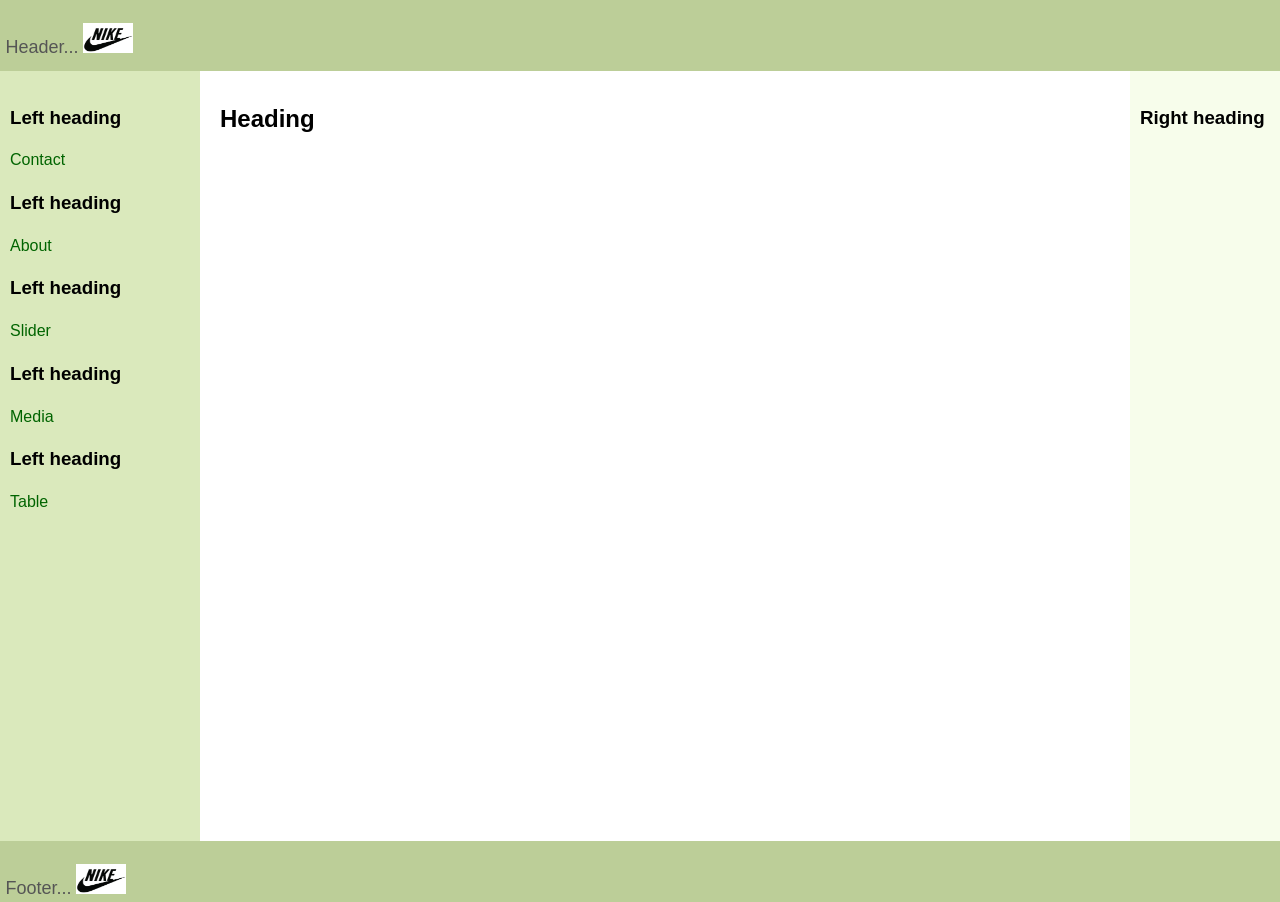
<file: test_website/index.html>
<!DOCTYPE html>
<html>
<head>
    <meta http-equiv="Content-Type" content="text/html; charset=UTF-8">
    <title>Index</title>
    <link rel="stylesheet" href="assets/css/layout.css">
</head>
<body>
<header class="header"><p>Header...
    <img src="assets/img/image1.jpg" width="50" height="30" alt="картинка не загрузилась"> </p> </header>
<div class="container">
    <main class="center column">
        <article>
            <h1>Heading</h1>
            <p></p>
        </article>
    </main>
    <nav class="left column">
        <h3>Left heading</h3>
        <ul>
            <li><a href="contact.html">Contact</a></li>
        </ul>
        <h3>Left heading</h3>
        <ul>
            <li><a href="about.html">About</a></li>
        </ul>
        <h3>Left heading</h3>
        <ul>
            <li><a href="slider.html">Slider</a></li>
        </ul>
        <h3>Left heading</h3>
        <ul>
            <li><a href="media.html">Media</a></li>
        </ul>
        <h3>Left heading</h3>
        <ul>
            <li><a href="table.html">Table</a></li>
        </ul>
    </nav>
    <div class="right column">
        <h3>Right heading</h3>
        <p></p>
    </div>
    <div class="push"></div>
</div>
<div class="footer-wrapper">
    <footer class="footer"><p>Footer... <img src="assets/img/image1.jpg" width="50" height="30" alt="картинка не загрузилась">  </p></footer>
</div>
</body>
</html>
</file>
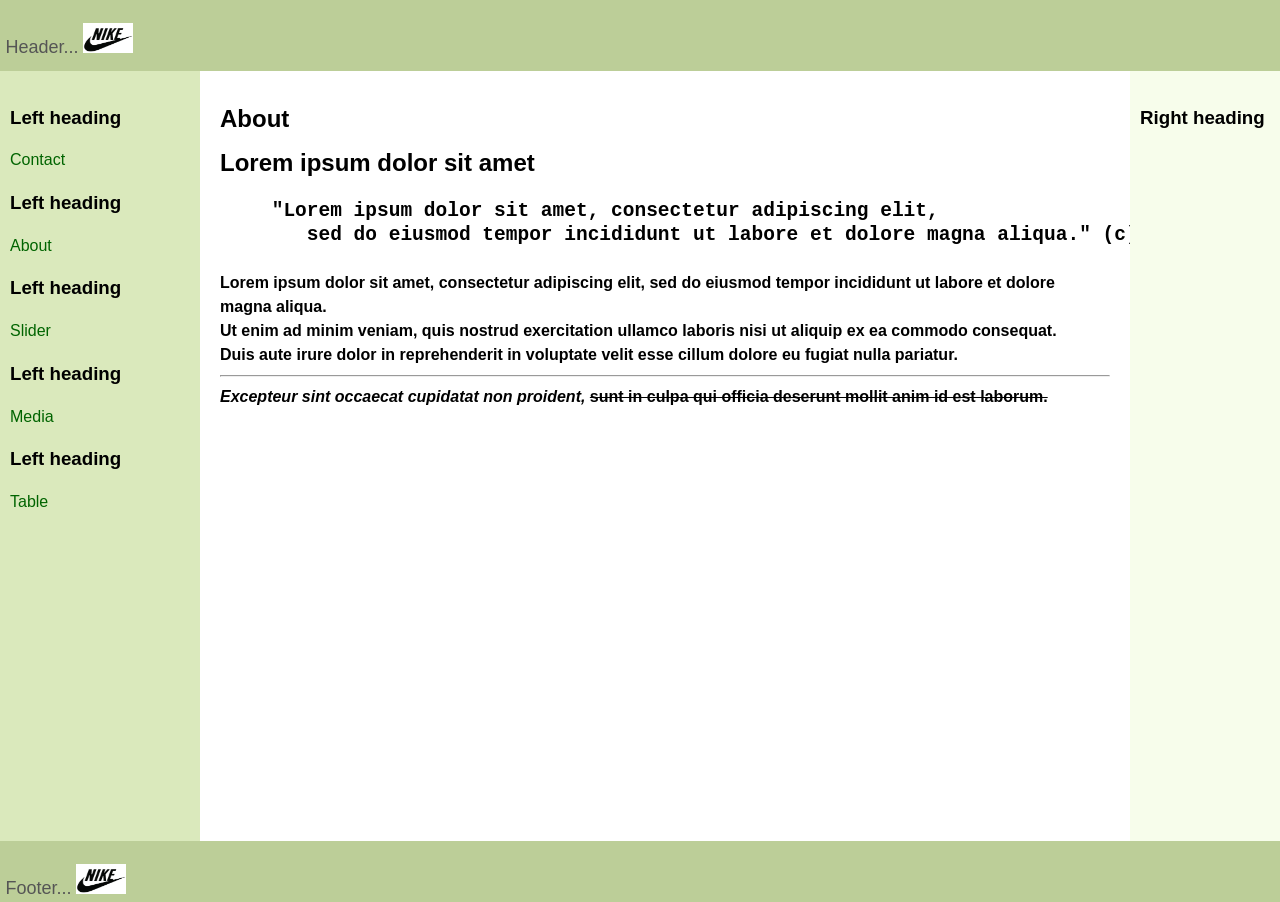
<file: test_website/about.html>
<!DOCTYPE html>
<html>
<head>
    <meta http-equiv="Content-Type" content="text/html; charset=UTF-8">
    <title>3 Column Layout</title>
    <link rel="stylesheet" href="assets/css/layout.css">
</head>
<body>
<header class="header"><p>Header...
    <img src="assets/img/image1.jpg" width="50" height="30" alt="картинка не загрузилась"> </p> </header>
<div class="container">
    <main class="center column">
        <article>
            <h1> About </h1>

            <h2> <b> Lorem ipsum dolor sit amet  </b> </h2>

            <h2> <blockquote> <pre> "Lorem ipsum dolor sit amet, consectetur adipiscing elit,
    sed do eiusmod tempor incididunt ut labore et dolore magna aliqua." (c) Lorem </pre> </blockquote> </h2>

            <h4> Lorem ipsum dolor sit amet, consectetur adipiscing elit,
                sed do eiusmod tempor incididunt ut labore et dolore magna aliqua.
                <br>Ut enim ad minim veniam, quis nostrud exercitation ullamco laboris nisi ut aliquip ex ea commodo consequat.
                <br>Duis aute irure dolor in reprehenderit in voluptate velit esse cillum dolore eu fugiat nulla pariatur.
                <em> <hr> Excepteur sint occaecat cupidatat non proident, </em>
                <strike> sunt in culpa qui officia deserunt mollit anim id est laborum. </strike></h4>

<p></p>
</article>
</main>
<nav class="left column">
    <h3>Left heading</h3>
    <ul>
        <li><a href="contact.html">Contact</a></li>
    </ul>
    <h3>Left heading</h3>
    <ul>
        <li><a href="about.html">About</a></li>
    </ul>
    <h3>Left heading</h3>
    <ul>
        <li><a href="slider.html">Slider</a></li>
    </ul>
    <h3>Left heading</h3>
    <ul>
        <li><a href="media.html">Media</a></li>
    </ul>
    <h3>Left heading</h3>
    <ul>
        <li><a href="table.html">Table</a></li>
    </ul>
</nav>
<div class="right column">
    <h3>Right heading</h3>
    <p></p>
</div>
<div class="push"></div>
</div>
<div class="footer-wrapper">
    <footer class="footer"><p>Footer... <img src="assets/img/image1.jpg" width="50" height="30" alt="картинка не загрузилась">  </p></footer>
</div>
</body>
</html>
</file>
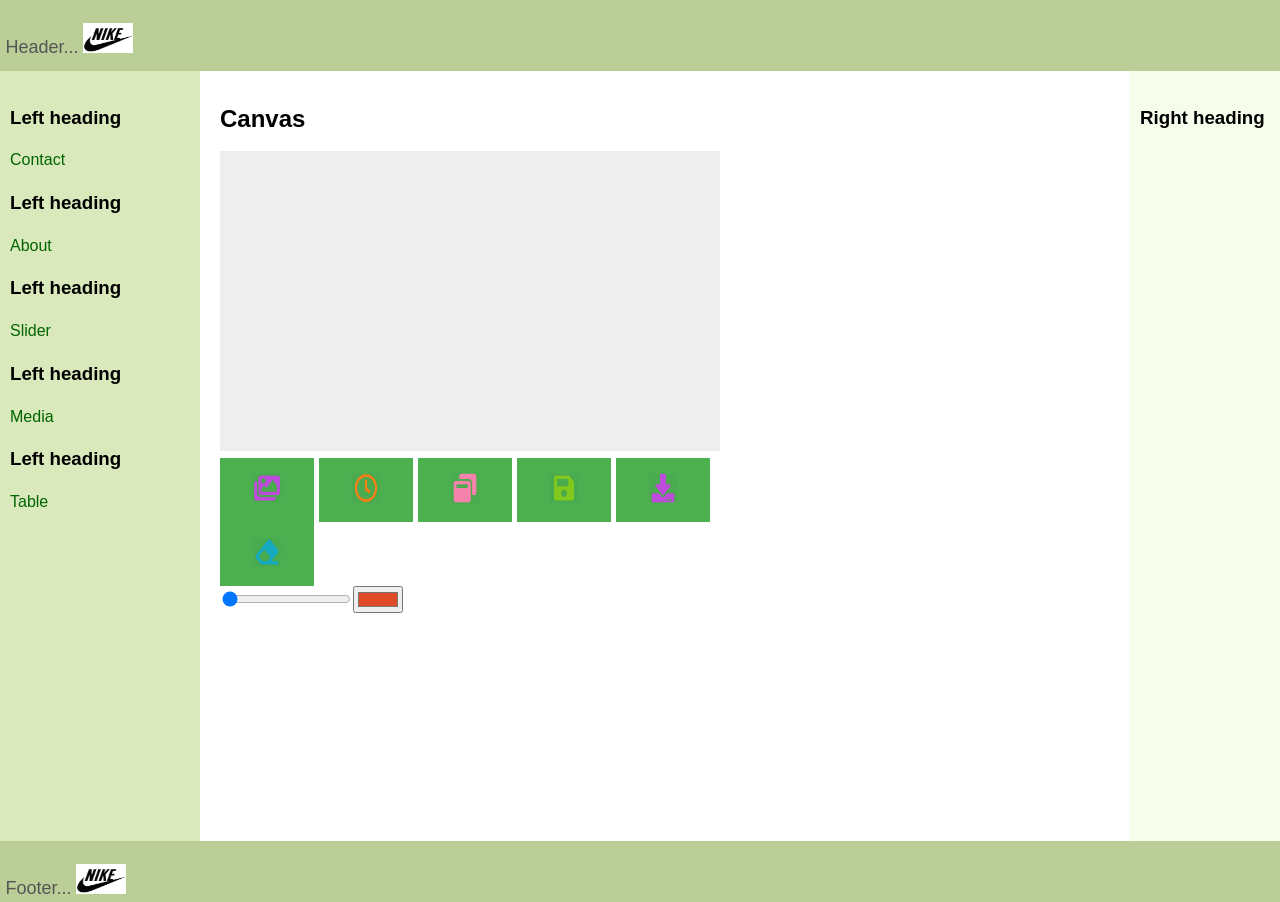
<file: test_website/canvas.html>
<!DOCTYPE html>
<html lang="en">
<head>
    <script src="assets/js/canvas.js"></script>
    <link rel="stylesheet" href="assets/css/layout.css">
    <link rel="stylesheet" href="assets/css/style.css">
    <link rel="stylesheet" href="assets/css/canvas.css">
    <meta http-equiv="Content-Type" content="text/html; charset=UTF-8">
    <title>Canvas</title>
    <script>
        window.onload = function() {
            canvas('#draw', {
                width: 500,
                height: 300,
                strokeWidth: 5,
                strokeColor: "#df4b26"
            })
        };
    </script>
</head>
<body>
<header class="header"><p>Header...
    <img src="assets/img/image1.jpg" width="50" height="30" alt="картинка не загрузилась"> </p> </header>
<div class="container">
    <main class="center column">
        <article>
            <h1>Canvas</h1>
            <canvas id="draw"> </canvas>
            <div class="toolbar" id="toolbar">
            </div>
        </article>
    </main>
    <nav class="left column">
        <h3>Left heading</h3>
        <ul>
            <li><a href="contact.html">Contact</a></li>
        </ul>
        <h3>Left heading</h3>
        <ul>
            <li><a href="about.html">About</a></li>
        </ul>
        <h3>Left heading</h3>
        <ul>
            <li><a href="slider.html">Slider</a></li>
        </ul>
        <h3>Left heading</h3>
        <ul>
            <li><a href="media.html">Media</a></li>
        </ul>
        <h3>Left heading</h3>
        <ul>
            <li><a href="table.html">Table</a></li>
        </ul>
    </nav>
    <div class="right column">
        <h3>Right heading</h3>
        <p></p>
    </div>
    <div class="push"></div>
</div>
<div class="footer-wrapper">
    <footer class="footer"><p>Footer... <img src="assets/img/image1.jpg" width="50" height="30" alt="картинка не загрузилась">  </p></footer>
</div>
</body>
</file>
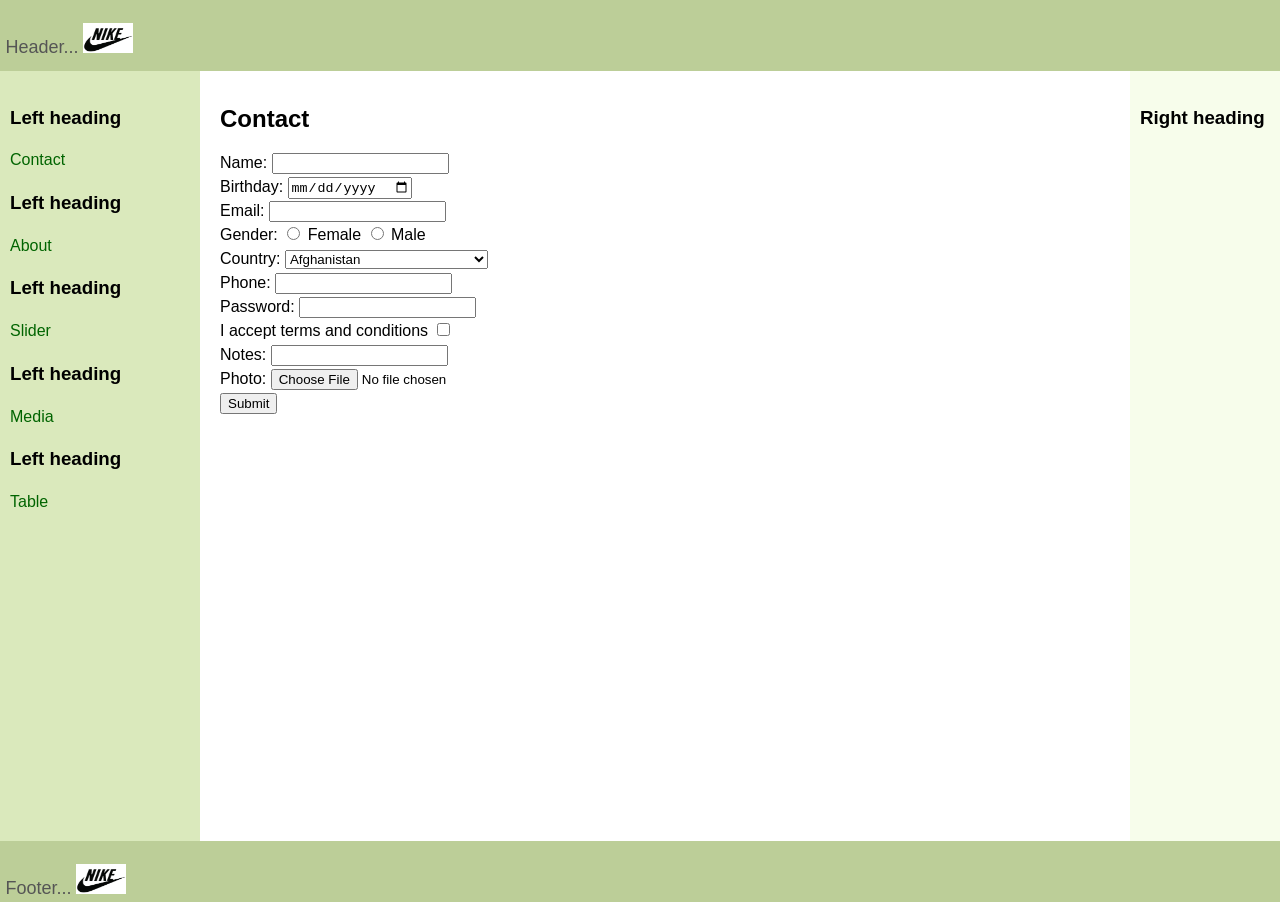
<file: test_website/contact.html>
<!DOCTYPE html>
<html>
<head>
    <meta http-equiv="Content-Type" content="text/html; charset=UTF-8">
    <title>3 Column Layout</title>
    <link rel="stylesheet" href="assets/css/layout.css">
</head>
<body>
<header class="header"><p>Header...
    <img src="assets/img/image1.jpg" width="50" height="30" alt="картинка не загрузилась"> </p> </header>
<div class="container">
    <main class="center column">
        <article>
<h1> Contact </h1>

<form action = "C:\PHPprogs\prac3\test_website">

    Name:
    <label>
        <input type="text">
    </label>
    <br>
    Birthday:
    <label>
        <input type="date">
    </label>
    <br>
    Email:
    <label>
        <input type="email">
    </label>
    <br>
    Gender:
    <label>
        <input type="radio">
    </label> Female
    <label>
        <input type="radio">
    </label> Male
    <br>
    Country:
    <label>
        <select id="country" name="country">
            <option value="Afganistan">Afghanistan</option>
            <option value="Albania">Albania</option>
            <option value="Algeria">Algeria</option>
            <option value="American Samoa">American Samoa</option>
            <option value="Andorra">Andorra</option>
            <option value="Angola">Angola</option>
            <option value="Anguilla">Anguilla</option>
            <option value="Antigua & Barbuda">Antigua & Barbuda</option>
            <option value="Argentina">Argentina</option>
            <option value="Armenia">Armenia</option>
            <option value="Aruba">Aruba</option>
            <option value="Australia">Australia</option>
            <option value="Austria">Austria</option>
            <option value="Azerbaijan">Azerbaijan</option>
            <option value="Bahamas">Bahamas</option>
            <option value="Bahrain">Bahrain</option>
            <option value="Bangladesh">Bangladesh</option>
            <option value="Barbados">Barbados</option>
            <option value="Belarus">Belarus</option>
            <option value="Belgium">Belgium</option>
            <option value="Belize">Belize</option>
            <option value="Benin">Benin</option>
            <option value="Bermuda">Bermuda</option>
            <option value="Bhutan">Bhutan</option>
            <option value="Bolivia">Bolivia</option>
            <option value="Bonaire">Bonaire</option>
            <option value="Bosnia & Herzegovina">Bosnia & Herzegovina</option>
            <option value="Botswana">Botswana</option>
            <option value="Brazil">Brazil</option>
            <option value="British Indian Ocean Ter">British Indian Ocean Ter</option>
            <option value="Brunei">Brunei</option>
            <option value="Bulgaria">Bulgaria</option>
            <option value="Burkina Faso">Burkina Faso</option>
            <option value="Burundi">Burundi</option>
            <option value="Cambodia">Cambodia</option>
            <option value="Cameroon">Cameroon</option>
            <option value="Canada">Canada</option>
            <option value="Canary Islands">Canary Islands</option>
            <option value="Cape Verde">Cape Verde</option>
            <option value="Cayman Islands">Cayman Islands</option>
            <option value="Central African Republic">Central African Republic</option>
            <option value="Chad">Chad</option>
            <option value="Channel Islands">Channel Islands</option>
            <option value="Chile">Chile</option>
            <option value="China">China</option>
            <option value="Christmas Island">Christmas Island</option>
            <option value="Cocos Island">Cocos Island</option>
            <option value="Colombia">Colombia</option>
            <option value="Comoros">Comoros</option>
            <option value="Congo">Congo</option>
            <option value="Cook Islands">Cook Islands</option>
            <option value="Costa Rica">Costa Rica</option>
            <option value="Cote DIvoire">Cote DIvoire</option>
            <option value="Croatia">Croatia</option>
            <option value="Cuba">Cuba</option>
            <option value="Curaco">Curacao</option>
            <option value="Cyprus">Cyprus</option>
            <option value="Czech Republic">Czech Republic</option>
            <option value="Denmark">Denmark</option>
            <option value="Djibouti">Djibouti</option>
            <option value="Dominica">Dominica</option>
            <option value="Dominican Republic">Dominican Republic</option>
            <option value="East Timor">East Timor</option>
            <option value="Ecuador">Ecuador</option>
            <option value="Egypt">Egypt</option>
            <option value="El Salvador">El Salvador</option>
            <option value="Equatorial Guinea">Equatorial Guinea</option>
            <option value="Eritrea">Eritrea</option>
            <option value="Estonia">Estonia</option>
            <option value="Ethiopia">Ethiopia</option>
            <option value="Falkland Islands">Falkland Islands</option>
            <option value="Faroe Islands">Faroe Islands</option>
            <option value="Fiji">Fiji</option>
            <option value="Finland">Finland</option>
            <option value="France">France</option>
            <option value="French Guiana">French Guiana</option>
            <option value="French Polynesia">French Polynesia</option>
            <option value="French Southern Ter">French Southern Ter</option>
            <option value="Gabon">Gabon</option>
            <option value="Gambia">Gambia</option>
            <option value="Georgia">Georgia</option>
            <option value="Germany">Germany</option>
            <option value="Ghana">Ghana</option>
            <option value="Gibraltar">Gibraltar</option>
            <option value="Great Britain">Great Britain</option>
            <option value="Greece">Greece</option>
            <option value="Greenland">Greenland</option>
            <option value="Grenada">Grenada</option>
            <option value="Guadeloupe">Guadeloupe</option>
            <option value="Guam">Guam</option>
            <option value="Guatemala">Guatemala</option>
            <option value="Guinea">Guinea</option>
            <option value="Guyana">Guyana</option>
            <option value="Haiti">Haiti</option>
            <option value="Hawaii">Hawaii</option>
            <option value="Honduras">Honduras</option>
            <option value="Hong Kong">Hong Kong</option>
            <option value="Hungary">Hungary</option>
            <option value="Iceland">Iceland</option>
            <option value="Indonesia">Indonesia</option>
            <option value="India">India</option>
            <option value="Iran">Iran</option>
            <option value="Iraq">Iraq</option>
            <option value="Ireland">Ireland</option>
            <option value="Isle of Man">Isle of Man</option>
            <option value="Israel">Israel</option>
            <option value="Italy">Italy</option>
            <option value="Jamaica">Jamaica</option>
            <option value="Japan">Japan</option>
            <option value="Jordan">Jordan</option>
            <option value="Kazakhstan">Kazakhstan</option>
            <option value="Kenya">Kenya</option>
            <option value="Kiribati">Kiribati</option>
            <option value="Korea North">Korea North</option>
            <option value="Korea Sout">Korea South</option>
            <option value="Kuwait">Kuwait</option>
            <option value="Kyrgyzstan">Kyrgyzstan</option>
            <option value="Laos">Laos</option>
            <option value="Latvia">Latvia</option>
            <option value="Lebanon">Lebanon</option>
            <option value="Lesotho">Lesotho</option>
            <option value="Liberia">Liberia</option>
            <option value="Libya">Libya</option>
            <option value="Liechtenstein">Liechtenstein</option>
            <option value="Lithuania">Lithuania</option>
            <option value="Luxembourg">Luxembourg</option>
            <option value="Macau">Macau</option>
            <option value="Macedonia">Macedonia</option>
            <option value="Madagascar">Madagascar</option>
            <option value="Malaysia">Malaysia</option>
            <option value="Malawi">Malawi</option>
            <option value="Maldives">Maldives</option>
            <option value="Mali">Mali</option>
            <option value="Malta">Malta</option>
            <option value="Marshall Islands">Marshall Islands</option>
            <option value="Martinique">Martinique</option>
            <option value="Mauritania">Mauritania</option>
            <option value="Mauritius">Mauritius</option>
            <option value="Mayotte">Mayotte</option>
            <option value="Mexico">Mexico</option>
            <option value="Midway Islands">Midway Islands</option>
            <option value="Moldova">Moldova</option>
            <option value="Monaco">Monaco</option>
            <option value="Mongolia">Mongolia</option>
            <option value="Montserrat">Montserrat</option>
            <option value="Morocco">Morocco</option>
            <option value="Mozambique">Mozambique</option>
            <option value="Myanmar">Myanmar</option>
            <option value="Nambia">Nambia</option>
            <option value="Nauru">Nauru</option>
            <option value="Nepal">Nepal</option>
            <option value="Netherland Antilles">Netherland Antilles</option>
            <option value="Netherlands">Netherlands (Holland, Europe)</option>
            <option value="Nevis">Nevis</option>
            <option value="New Caledonia">New Caledonia</option>
            <option value="New Zealand">New Zealand</option>
            <option value="Nicaragua">Nicaragua</option>
            <option value="Niger">Niger</option>
            <option value="Nigeria">Nigeria</option>
            <option value="Niue">Niue</option>
            <option value="Norfolk Island">Norfolk Island</option>
            <option value="Norway">Norway</option>
            <option value="Oman">Oman</option>
            <option value="Pakistan">Pakistan</option>
            <option value="Palau Island">Palau Island</option>
            <option value="Palestine">Palestine</option>
            <option value="Panama">Panama</option>
            <option value="Papua New Guinea">Papua New Guinea</option>
            <option value="Paraguay">Paraguay</option>
            <option value="Peru">Peru</option>
            <option value="Phillipines">Philippines</option>
            <option value="Pitcairn Island">Pitcairn Island</option>
            <option value="Poland">Poland</option>
            <option value="Portugal">Portugal</option>
            <option value="Puerto Rico">Puerto Rico</option>
            <option value="Qatar">Qatar</option>
            <option value="Republic of Montenegro">Republic of Montenegro</option>
            <option value="Republic of Serbia">Republic of Serbia</option>
            <option value="Reunion">Reunion</option>
            <option value="Romania">Romania</option>
            <option value="Russia">Russia</option>
            <option value="Rwanda">Rwanda</option>
            <option value="St Barthelemy">St Barthelemy</option>
            <option value="St Eustatius">St Eustatius</option>
            <option value="St Helena">St Helena</option>
            <option value="St Kitts-Nevis">St Kitts-Nevis</option>
            <option value="St Lucia">St Lucia</option>
            <option value="St Maarten">St Maarten</option>
            <option value="St Pierre & Miquelon">St Pierre & Miquelon</option>
            <option value="St Vincent & Grenadines">St Vincent & Grenadines</option>
            <option value="Saipan">Saipan</option>
            <option value="Samoa">Samoa</option>
            <option value="Samoa American">Samoa American</option>
            <option value="San Marino">San Marino</option>
            <option value="Sao Tome & Principe">Sao Tome & Principe</option>
            <option value="Saudi Arabia">Saudi Arabia</option>
            <option value="Senegal">Senegal</option>
            <option value="Seychelles">Seychelles</option>
            <option value="Sierra Leone">Sierra Leone</option>
            <option value="Singapore">Singapore</option>
            <option value="Slovakia">Slovakia</option>
            <option value="Slovenia">Slovenia</option>
            <option value="Solomon Islands">Solomon Islands</option>
            <option value="Somalia">Somalia</option>
            <option value="South Africa">South Africa</option>
            <option value="Spain">Spain</option>
            <option value="Sri Lanka">Sri Lanka</option>
            <option value="Sudan">Sudan</option>
            <option value="Suriname">Suriname</option>
            <option value="Swaziland">Swaziland</option>
            <option value="Sweden">Sweden</option>
            <option value="Switzerland">Switzerland</option>
            <option value="Syria">Syria</option>
            <option value="Tahiti">Tahiti</option>
            <option value="Taiwan">Taiwan</option>
            <option value="Tajikistan">Tajikistan</option>
            <option value="Tanzania">Tanzania</option>
            <option value="Thailand">Thailand</option>
            <option value="Togo">Togo</option>
            <option value="Tokelau">Tokelau</option>
            <option value="Tonga">Tonga</option>
            <option value="Trinidad & Tobago">Trinidad & Tobago</option>
            <option value="Tunisia">Tunisia</option>
            <option value="Turkey">Turkey</option>
            <option value="Turkmenistan">Turkmenistan</option>
            <option value="Turks & Caicos Is">Turks & Caicos Is</option>
            <option value="Tuvalu">Tuvalu</option>
            <option value="Uganda">Uganda</option>
            <option value="United Kingdom">United Kingdom</option>
            <option value="Ukraine">Ukraine</option>
            <option value="United Arab Erimates">United Arab Emirates</option>
            <option value="United States of America">United States of America</option>
            <option value="Uraguay">Uruguay</option>
            <option value="Uzbekistan">Uzbekistan</option>
            <option value="Vanuatu">Vanuatu</option>
            <option value="Vatican City State">Vatican City State</option>
            <option value="Venezuela">Venezuela</option>
            <option value="Vietnam">Vietnam</option>
            <option value="Virgin Islands (Brit)">Virgin Islands (Brit)</option>
            <option value="Virgin Islands (USA)">Virgin Islands (USA)</option>
            <option value="Wake Island">Wake Island</option>
            <option value="Wallis & Futana Is">Wallis & Futana Is</option>
            <option value="Yemen">Yemen</option>
            <option value="Zaire">Zaire</option>
            <option value="Zambia">Zambia</option>
            <option value="Zimbabwe">Zimbabwe</option>
        </select>
    </label>
    <br>
    Phone:
    <label>
        <input type="text">
    </label>
    <br>
    Password:
    <label>
        <input type="password">
    </label>
    <br>
    I accept terms and conditions
    <label>
        <input type="checkbox">
    </label>
    <br>
    Notes:
    <label>
        <input type="text">
    </label>
    <br>
    Photo:
    <label>
        <input type="file">
    </label>
    <br>
    <label>
        <input type="submit">
    </label>

</form>
        </article>
    </main>
    <nav class="left column">
        <h3>Left heading</h3>
        <ul>
            <li><a href="contact.html">Contact</a></li>
        </ul>
        <h3>Left heading</h3>
        <ul>
            <li><a href="about.html">About</a></li>
        </ul>
        <h3>Left heading</h3>
        <ul>
            <li><a href="slider.html">Slider</a></li>
        </ul>
        <h3>Left heading</h3>
        <ul>
            <li><a href="media.html">Media</a></li>
        </ul>
        <h3>Left heading</h3>
        <ul>
            <li><a href="table.html">Table</a></li>
        </ul>
    </nav>
    <div class="right column">
        <h3>Right heading</h3>
        <p></p>
    </div>
    <div class="push"></div>
</div>
<div class="footer-wrapper">
    <footer class="footer"><p>Footer... <img src="assets/img/image1.jpg" width="50" height="30" alt="картинка не загрузилась">  </p></footer>
</div>
</body>
</html>
</file>
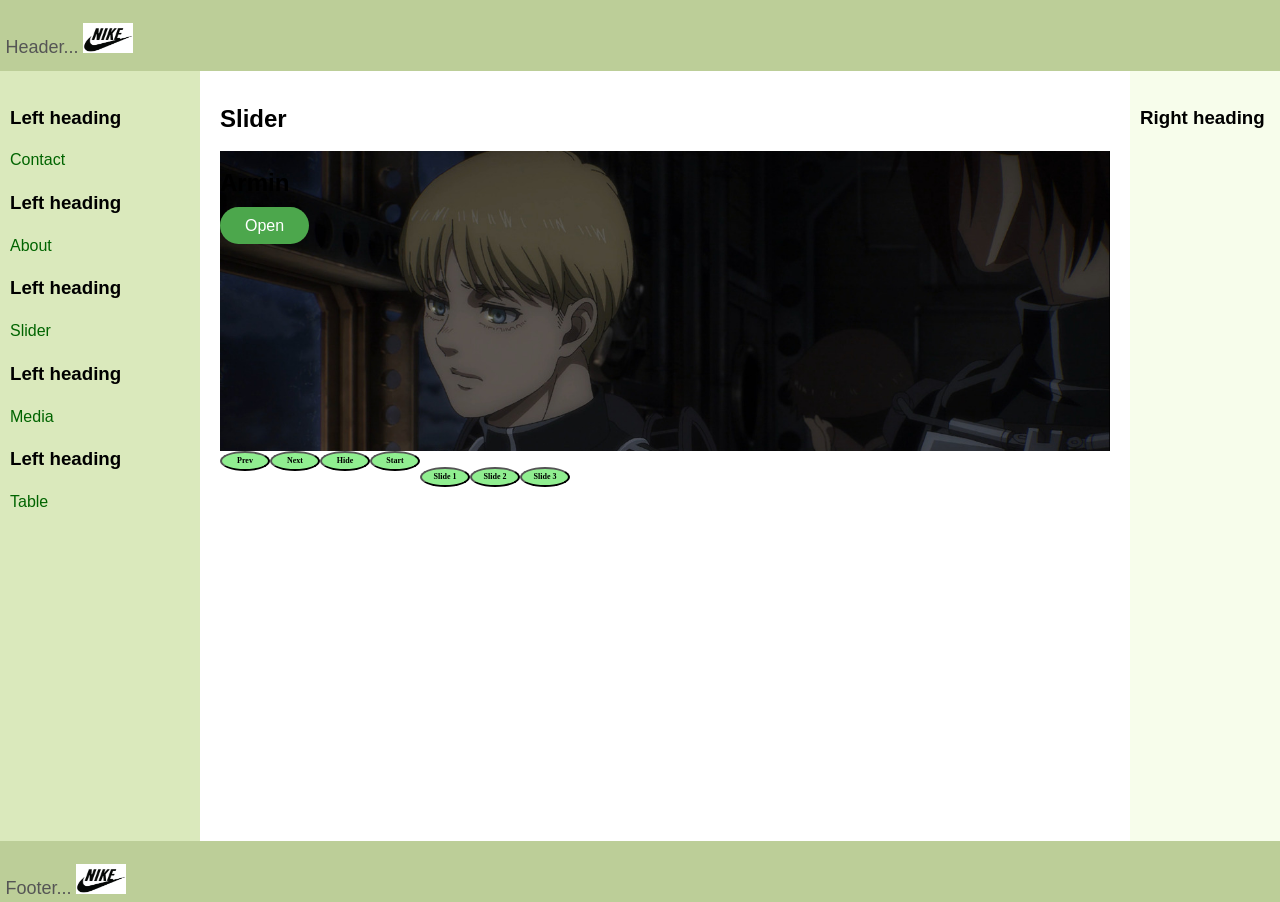
<file: test_website/slider.html>
<!DOCTYPE html>
<html>
<head>
    <script src="assets/js/script.js"></script>
    <meta http-equiv="Content-Type" content="text/html; charset=UTF-8">
    <title>Slider</title>
    <link rel="stylesheet" href="assets/css/layout.css">
    <link rel="stylesheet" href="assets/css/style.css">
    <script>
        window.onload = function() {
            let slides = [
                {
                    title: "Armin",
                    background: "assets/img/1.jpg",
                    link: "https://attackontitan.fandom.com/wiki/Armin_Arlert"
                }, {
                    title: "Venti",
                    background: "assets/img/2.jpg",
                    link: "https://genshin-impact.fandom.com/wiki/Venti"
                }, {
                    title: "Tartaglia",
                    background: "assets/img/3.jpeg",
                    link: "https://genshin-impact.fandom.com/wiki/Tartaglia"
                }
            ]
            Slider.initSlider(slides);
        };
    </script>
</head>
<body>
<header class="header"><p>Header...
    <img src="assets/img/image1.jpg" width="50" height="30" alt="картинка не загрузилась"> </p> </header>
<div class="container">
    <main class="center column">
        <article>
            <h1>Slider</h1>
            <p>
            <div id="slider"></div>
            <input id="butt1" class="buttons" type="button" value="Prev"/>
            <input id="butt2" class="buttons" type="button" value="Next"/>
            <input id="butt3" class="buttons" type="button" value="Hide"/>
            <input id="butt4" class="buttons" type="button" value="Start"/>

            <script>
                index = 0;

                function handler1() {
                    Slider.prevSlide();
                }
                function handler2() {
                    Slider.nextSlide();
                }
                function handler3(){
                    if (index % 2 == 0) {
                        document.getElementById("slider").style.display = "none";
                        butt3.value = "Sh ow";
                    }
                    else {
                        document.getElementById("slider").style.display = 'block';
                        butt3.value = "Hide";
                    }
                    index++;
                }

                butt1.addEventListener("click", handler1);
                butt2.addEventListener("click", handler2);
                butt3.addEventListener("click", handler3);
                butt4.addEventListener('click', (event)=>{
                    if (event.target.classList.contains('start')){
                        event.target.innerHTML = 'Stop';
                        butt4.value = 'Start';
                        clearInterval(interval)
                    } else {
                        event.target.innerHTML = 'Start';
                        butt4.value = 'Stop';
                        interval = setInterval(()=>{
                            Slider.nextSlide();
                        },1000)
                    }
                    event.target.classList.toggle('start')
                })

            </script>
            </p>

            <p id = "rrr">

            </p>
        </article>
    </main>
    <nav class="left column">
        <h3>Left heading</h3>
        <ul>
            <li><a href="contact.html">Contact</a></li>
        </ul>
        <h3>Left heading</h3>
        <ul>
            <li><a href="about.html">About</a></li>
        </ul>
        <h3>Left heading</h3>
        <ul>
            <li><a href="slider.html">Slider</a></li>
        </ul>
        <h3>Left heading</h3>
        <ul>
            <li><a href="media.html">Media</a></li>
        </ul>
        <h3>Left heading</h3>
        <ul>
            <li><a href="table.html">Table</a></li>
        </ul>

    </nav>
    <div class="right column">
        <h3>Right heading</h3>
        <p></p>
    </div>
    <div class="push"></div>

</div>
<div class="footer-wrapper">
    <footer class="footer"><p>Footer... <img src="assets/img/image1.jpg" width="50" height="30" alt="картинка не загрузилась">  </p></footer>
</div>
</body>
</html>
</file>
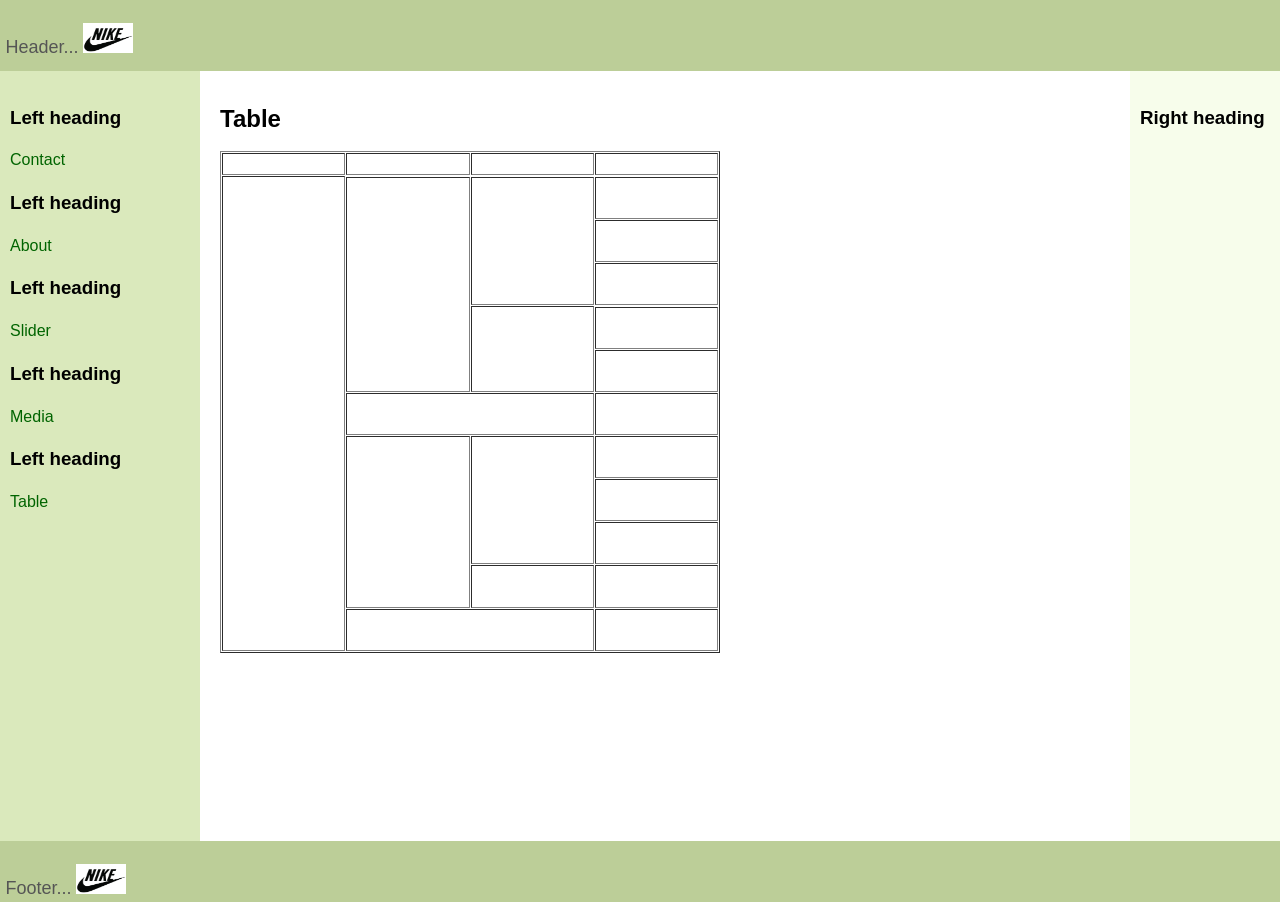
<file: test_website/table.html>
<!DOCTYPE html>
<html>
<head>
    <meta http-equiv="Content-Type" content="text/html; charset=UTF-8">
    <title>Tabel</title>
    <link rel="stylesheet" href="assets/css/layout.css">
</head>
<body>
<header class="header"><p>Header...
    <img src="assets/img/image1.jpg" width="50" height="30" alt="картинка не загрузилась"> </p> </header>
<div class="container">
    <main class="center column">
        <article>
            <h1> Table </h1>

            <table border="1" cellpadding="10" cellspacing="1" width="500">
                <tr class="head">
                    <th width="150"></th>
                    <th width="150"></th>
                    <th width="150"></th>
                    <th width="150"></th>
                </tr>

                <tr class="one">
                    <td height="200" rowspan="13" colspan="1"></td>
                </tr>

                <tr class="two">
                    <td height="150" colspan="1" rowspan="6"></td>
                    <td height="30" rowspan="3"></td>
                    <td height="20"></td>
                </tr>

                <tr><td height="20"></td></tr>
                <tr><td height="20"></td></tr>

                <tr>
                    <td rowspan="3" height="30"></td>
                </tr>

                <tr><td height="20"></td></tr>
                <tr><td height="20"></td></tr>

                <tr>
                    <td colspan="2" height="20"></td>
                    <td height="20"></td>
                </tr>

                <tr>
                    <td height="150" colspan="1" rowspan="4"></td>
                    <td rowspan="3" height="40"></td>
                    <td height="20"></td>
                </tr>

                <tr><td height="20"></td></tr>
                <tr><td height="20"></td></tr>

                <tr>
                    <td height="20"></td>
                    <td height="20"></td>
                </tr>

                <tr>
                    <td colspan="2" rowspan="2"></td>
                    <td height="20"></td>
                </tr>

            </table>
            <p></p>
        </article>
    </main>
    <nav class="left column">
        <h3>Left heading</h3>
        <ul>
            <li><a href="contact.html">Contact</a></li>
        </ul>
        <h3>Left heading</h3>
        <ul>
            <li><a href="about.html">About</a></li>
        </ul>
        <h3>Left heading</h3>
        <ul>
            <li><a href="slider.html">Slider</a></li>
        </ul>
        <h3>Left heading</h3>
        <ul>
            <li><a href="media.html">Media</a></li>
        </ul>
        <h3>Left heading</h3>
        <ul>
            <li><a href="table.html">Table</a></li>
        </ul>
    </nav>
    <div class="right column">
        <h3>Right heading</h3>
        <p></p>
    </div>
    <div class="push"></div>
</div>
<div class="footer-wrapper">
    <footer class="footer"><p>Footer... <img src="assets/img/image1.jpg" width="50" height="30" alt="картинка не загрузилась">  </p></footer>
</div>
</body>
</html>
</file>
<file: test_website/assets/css/layout.css>
html, body {
    height: 100%;
    margin: 0;
}
body {
    margin: 0;
    padding: 0;
    font-family:Sans-serif;
    line-height: 1.5em;
}

.footer,
.push {
    height: 50px;
}

.container {
    padding-left: 200px;
    padding-right: 190px;
    min-height: calc(100% - 80px);
    margin-bottom: -50px;
}

.container .column {
    position: relative;
    float: left;
}

.center {
    padding: 10px 20px;
    width: 100%;
}

.left {
    width: 180px;
    padding: 0 10px;
    right: 240px;
    margin-left: -100%;
}

.right {
    width: 130px;
    padding: 0 10px;
    margin-right: -100%;
}

.footer {
    clear: both;
}
.container {
    overflow: hidden;
}
.container .column {
    padding-bottom: 1001em;
    margin-bottom: -1000em;
}

.footer-wrapper {
    float: left;
    position: relative;
    width: 100%;
    background: #fff;
}

p {
    color: #555;
}
nav ul {
    list-style-type: none;
    margin: 0;
    padding: 0;
}
nav ul a {
    color: darkgreen;
    text-decoration: none;
}
.header, .footer {
    font-size: large;
    padding: 0.3em;
    background: #BCCE98;
}
.header{
    height: 60px;
}

.left {
    background: #DAE9BC;
}
.right {
    background: #F7FDEB;
}
.center {
    background: #fff;
}
.container .column {
    padding-top: 1em;
}

.buttons {
    display:block;
    float:left;
    height: 20px;
    width: 50px;
    border-radius: 75%;
    border-color: Black;
    text-align:center;
    background: lightgreen;
    color: black;
    font-family:Verdana;
    font-size:8px;
    font-weight:bold;
    text-decoration:none;
}
</file>
<file: test_website/assets/css/style.css>
#slider{
    overflow: hidden;
    position: relative;
    width: 100%;
    height: 300px;
}

a.link {
    padding: 10px 25px;
    background-color: #4CA74C;
    color: #fff;
    border-radius: 25px;
    text-decoration: none;
}

.singleSlide {
    background-size: cover;
    height: 300px;
    position: absolute;
    left: 100%;
    width: 100%;
    top: 0;
}
/* стилі для анімації нижче */

@-webkit-keyframes slideIn {
    100% { left: 0; }
}

@keyframes slideIn {
    100% { left: 0; }
}

.slideInRight {
    left: -100%;
    -webkit-animation: slideIn 1s forwards;
    animation: slideIn 1s forwards;
}

.slideInLeft {
    left: 100%;
    -webkit-animation: slideIn 1s forwards;
    animation: slideIn 1s forwards;
}

@-webkit-keyframes slideOutLeft {
    100% { left: -100%; }
}

@keyframes slideOutLeft {
    100% { left: -100%; }
}

.slideOutLeft {
    -webkit-animation: slideOutLeft 1s forwards;
    animation: slideOutLeft 1s forwards;
}

@-webkit-keyframes slideOutRight {
    100% { left: 100%; }
}

@keyframes slideOutRight {
    100% { left: 100%; }
}

.slideOutRight {
    -webkit-animation: slideOutRight 1s forwards;
    animation: slideOutRight 1s forwards;
}
</file>
<file: test_website/assets/css/canvas.css>
.canvas{
    background: #eee;
}

.btn{
    background-color: #4CAF50; /* Green */
    border: none;
    color: white;
    padding: 15px 32px;
    text-align: center;
    text-decoration: none;
    display: inline-block;
    font-size: 16px;
    cursor: pointer;
    margin-right: 5px;
}
.toolbar {
    width: 500px;
    display: flex;
    justify-content: flex-start;
    flex-wrap: wrap;
}
</file>
